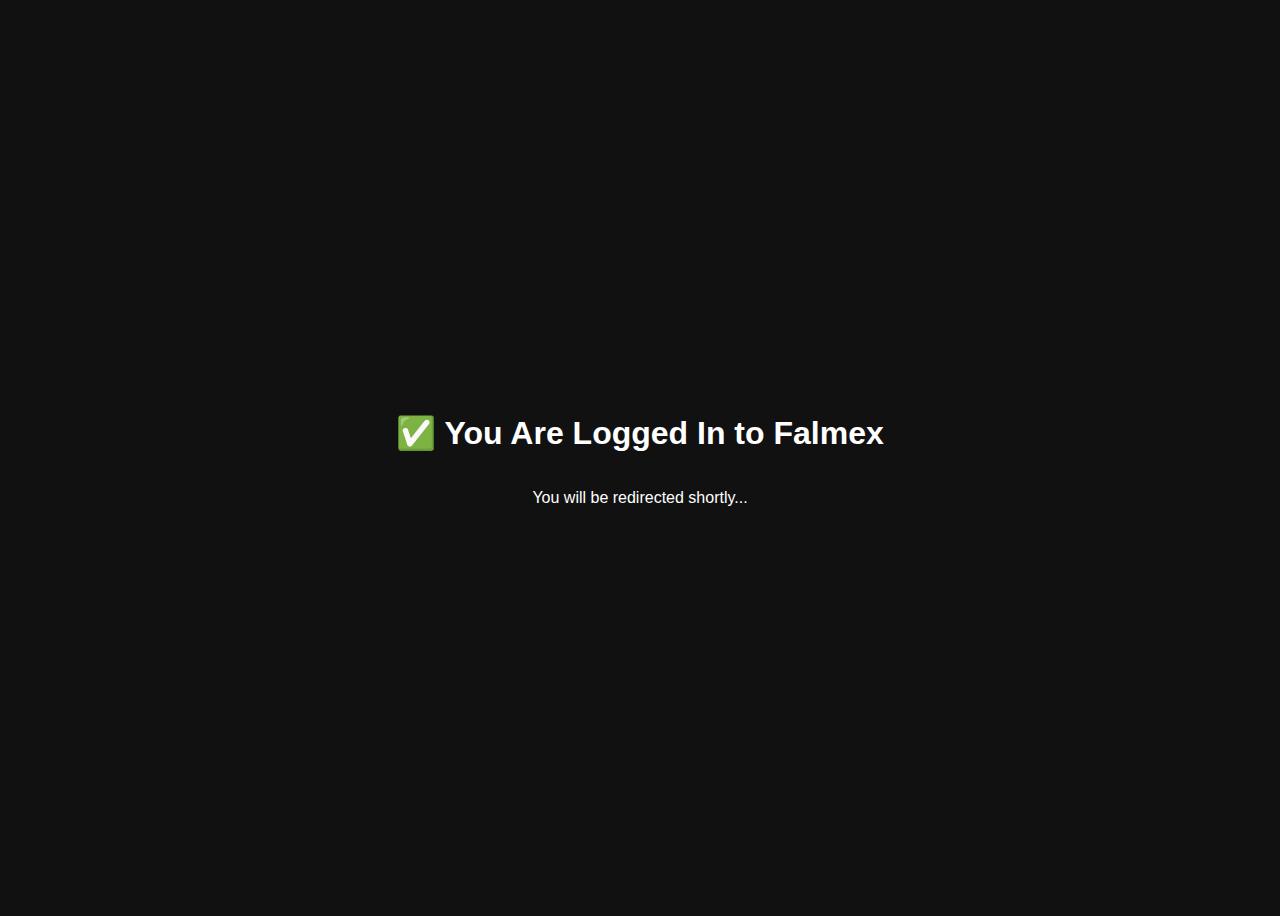
<file: dashboard.html>
<!DOCTYPE html>
<html>
<head>
  <title>Dashboard</title>
  <style>
    body {
      background: #111;
      color: #fff;
      font-family: sans-serif;
      display: flex;
      justify-content: center;
      align-items: center;
      height: 100vh;
      flex-direction: column;
    }
  </style>
</head>
<body>
  <h1>✅ You Are Logged In to Falmex</h1>
  <p>You will be redirected shortly...</p>

  <script>
    // Redirect after 3 seconds (3000 milliseconds)
    setTimeout(() => {
      window.location.href = "https://falmex.xyz";  // <-- put your Canva website URL here
    }, 3000);
  </script>
</body>
</html>
</file>
